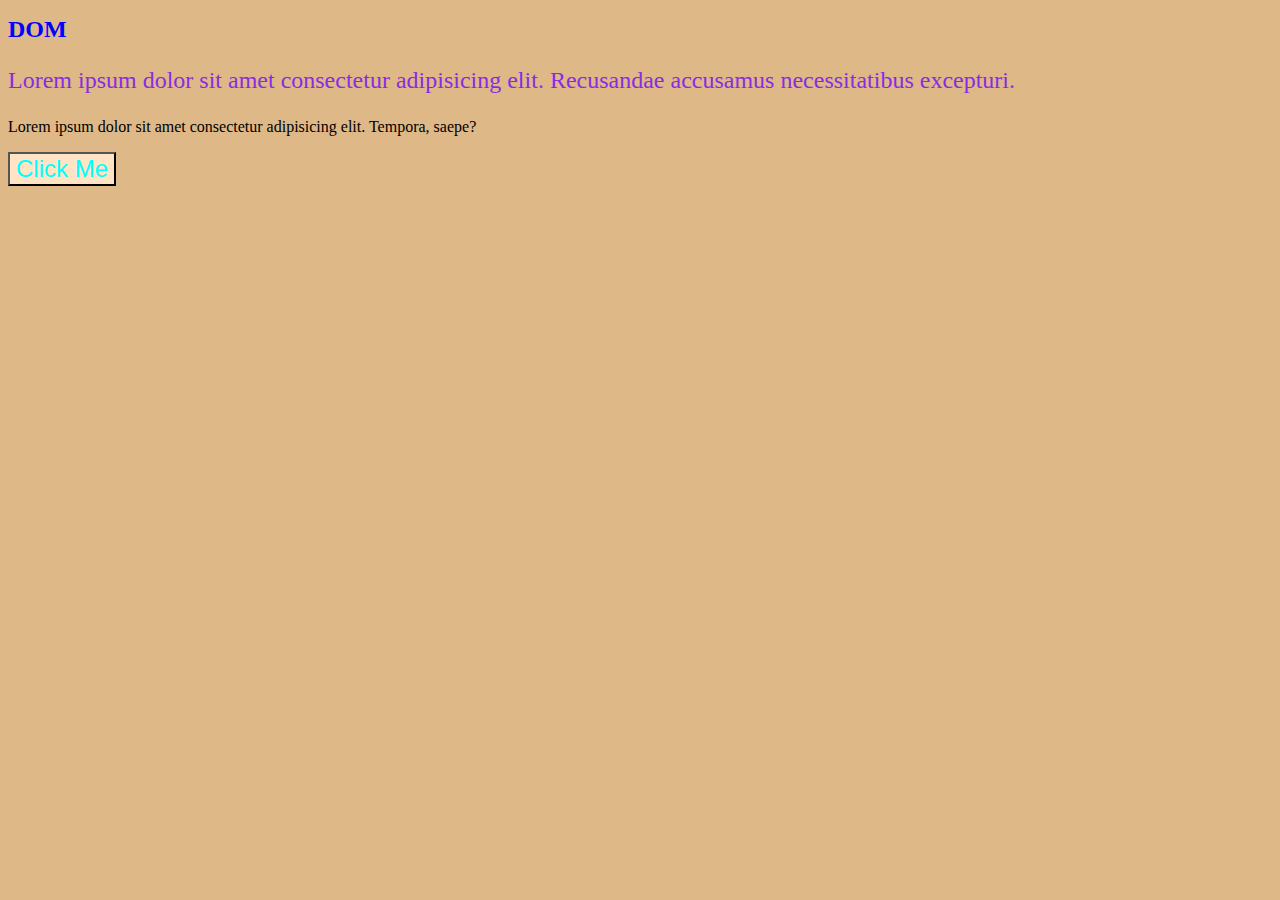
<file: DOM/index.html>
<!DOCTYPE html>
<html lang="en">
<head>
    <meta charset="UTF-8">
    <meta name="viewport" content="width=device-width, initial-scale=1.0">
    <title>Completion of JS</title>
    <link rel = "stylesheet" href="style.css">
</head>
<body>
    <h1 class="new">DOM</h1>
    <p class="new" id="para">Lorem ipsum dolor sit amet consectetur adipisicing elit. Recusandae accusamus necessitatibus excepturi.</p>
    <p>Lorem ipsum dolor sit amet consectetur adipisicing elit. Tempora, saepe?</p>
    <button class="new">Click Me</button>
    <script src="script.js"></script>
</body>
</html>
</file>
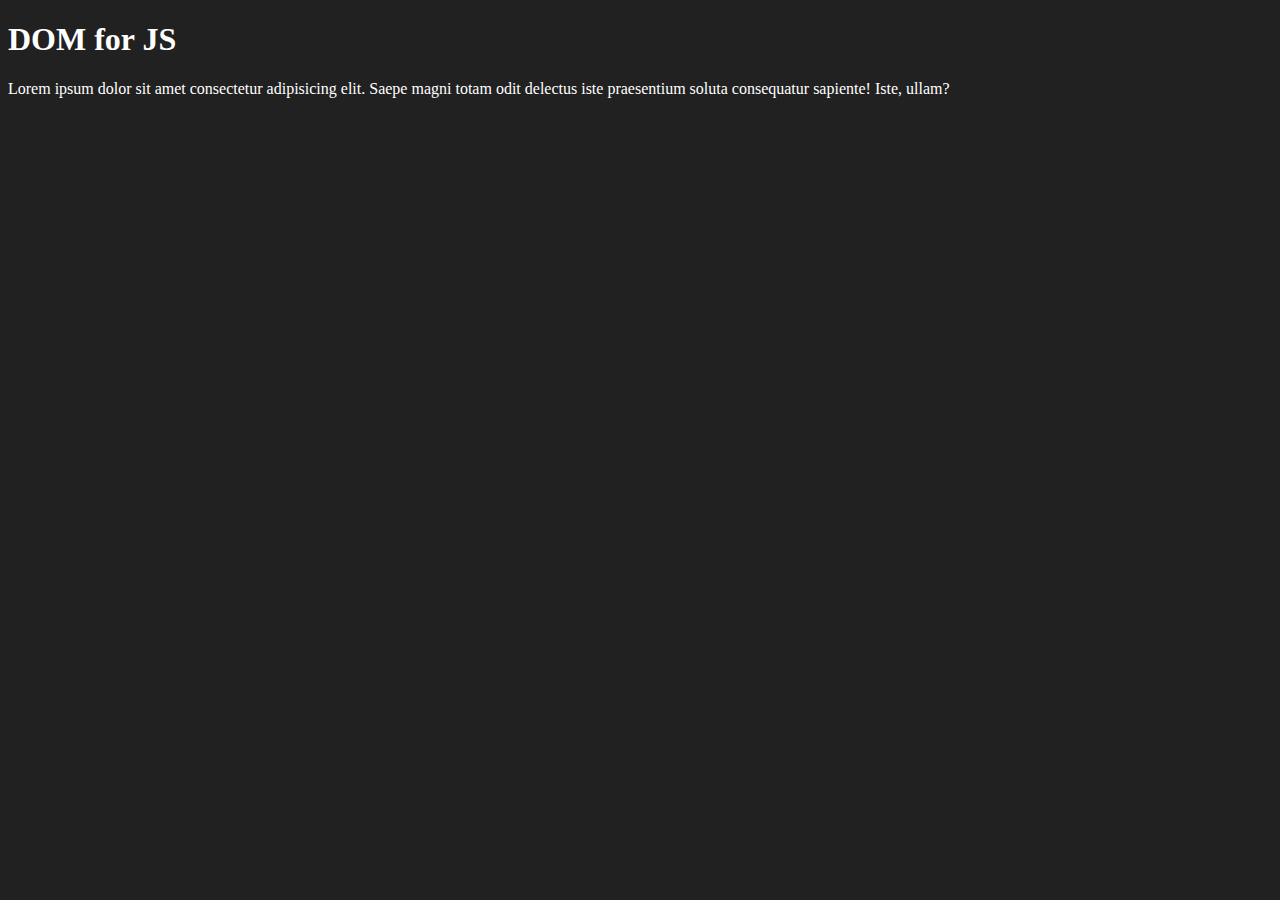
<file: DOM/one.html>
<!DOCTYPE html>
<html lang="en">
<head>
    <meta charset="UTF-8">
    <title>DOM LEARNING</title>
    <style>
        .bg-black{
            background-color: #212121;
            color:#ffffff;
        }
    </style>
</head>
<body class="bg-black">
    <div>
        <h1 id ="title" class="heading">DOM for JS</h1>
        <p>
            Lorem ipsum dolor sit amet consectetur adipisicing elit. Saepe magni totam odit delectus iste praesentium soluta consequatur sapiente! Iste, ullam?
        </p>
    </div>
</body>
</html>
</file>
<file: DOM/style.css>
h1 {
    color: blue;
    font-size: large;
    text-decoration: wavy;
}

body{
    background-color: burlywood;
}

button{
    background-color: bisque;
    color: aqua;
}

#para {
    color: blueviolet;
}

.new{
    font-size: x-large;
}
</file>
